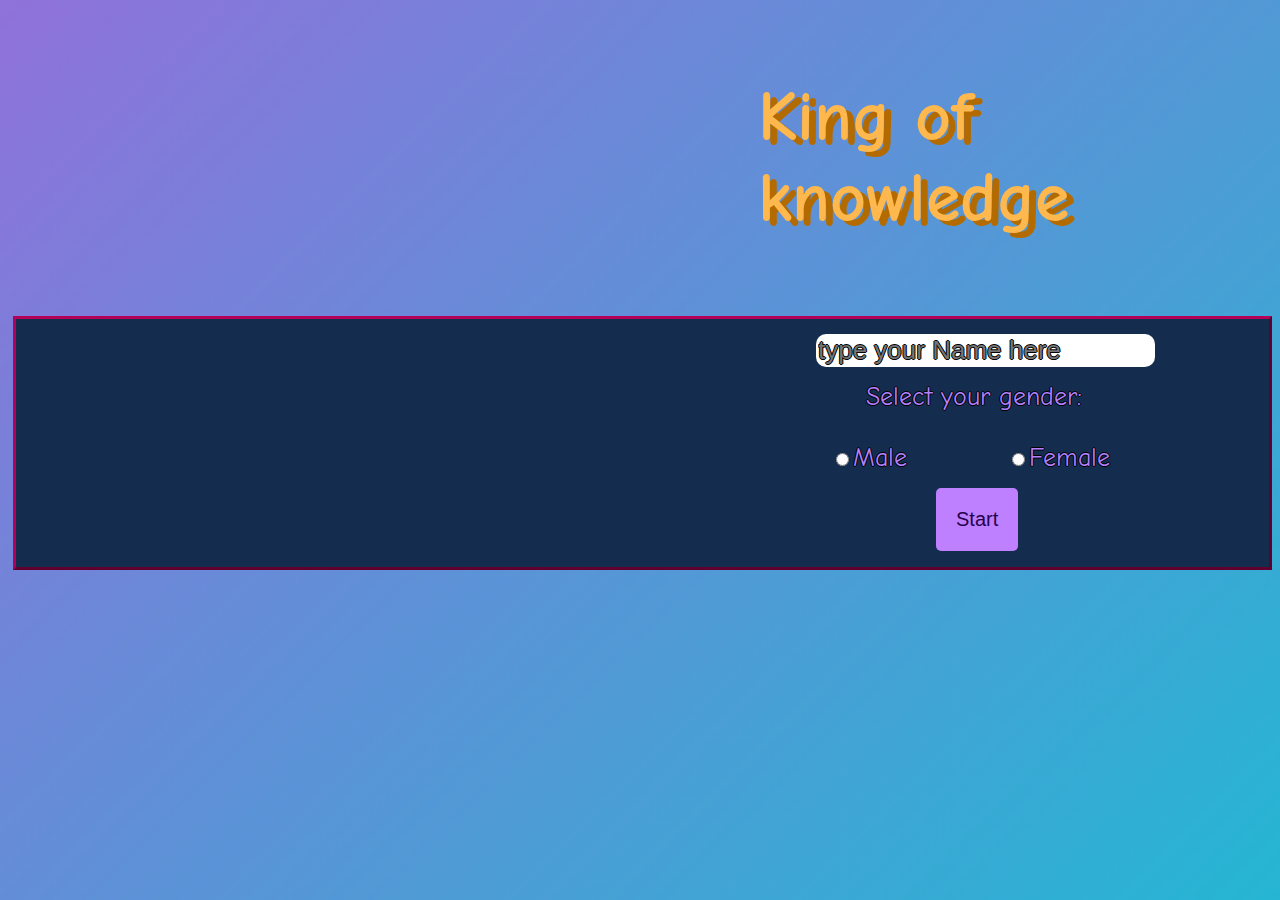
<file: index.html>
<!DOCTYPE html>
<html>

<head>

	<title>King of knowledge</title>
	<link rel="stylesheet" type="text/css" href="style.css">
	<link href="https://fonts.googleapis.com/css?family=Comic+Neue&display=swap" rel="stylesheet">


</head>


<body id = "show">
  		
	<h1 id="title">King of knowledge</h1>
<!-- Start Page -->
      <form id = "startQ" name = "start"> 
      	<input type="text" name="Name" id="Name" placeholder="type your Name here"  align="center">
    <br>
    	<p id="genderS">Select your gender:<p>
    	<input type="radio" id="genderM" name="gender" value="male"><span class="genders">Male</span>
    	<input type="radio" id="genderF" name="gender" value="female"><span class="genders">Female</span>
    <br>
        <input id = "startB" type = "button" value = "Start"  align="center">
      </form>
<!--Start Page-->



<!-- Quiz Page -->
		<form id = "quiz" name = "quiz">
<div class = "question-box">
<!-- Q1-->	
			<p class = "questions">Q1: what will be the result ?<p>
					<img src="imgs/Q1.png" id= "Q1M">
	<br>
						<input type="text" name="Answer" id="Answer1" placeholder="type your answer here">
	<br>
</div>	
    <br>					
<!--Q2-->
<div class = "question-box">
			<p class = "questions"> Q2: When did Jordan get independence?</p>
					<input type="radio" name="Q1" clas="Q1" value="28/5/1946"><span class = "Q1T">28/5/1946</span>
					<input type="radio" name="Q1" clas="Q1" value="15/5/1947"><span class = "Q1T">15/5/1947</span>
					<input type="radio" name="Q1" clas="Q1" value="25/5/1946"><span class = "Q1T">25/5/1946</span>
					<input type="radio" name="Q1" clas="Q1" value="25/6/1946"><span class = "Q1T">25/6/1946</span>
	<br>
	<br>				
</div>						
<!--Q3-->
<br>
<div class = "question-box">
			<p class = "questions">Q3: Riddle me this: David’s parents have three sons: Snap, Crackle, and what’s the name of the third son?</p>
					<input type="text" name="Answer" id="Answer3" placeholder="type your guess here">
	<br>				
	
</div>					
<!--Q4-->
    <br>
 <div class = "question-box">
			<p class = "questions">Q4: Can you guess what is in this picture?</p>
			<img src="imgs/Q4.jpg" id="Q4M">
    <br>
  					<p id = "hint">Hint : You can find it in the nuture</p>
    <br>
  						<input type="text" name="Answer" id="Answer4" placeholder="type your guess here">
  	<br>					
</div>	  
<br>	
<!--Q5-->
<div class = "question-box">
			<p class = "questions">Q5: guess the next number</p>
					<img src="imgs/Q5.png" id="Q5M">	
	<br>
					<input type="radio" name="Q5" class="Q5" value="70"><span class = "Q2T">70</span>
					<input type="radio" name="Q5" class="Q5" value="74"><span class = "Q2T">74</span>
					<input type="radio" name="Q5" class="Q5" value="75"><span class = "Q2T">75</span>
					<input type="radio" name="Q5" class="Q5" value="77"><span class = "Q2T">77</span>
    <br>
    <br>
</div>	
    <br>    
          <input id = "button" type = "button" value = "Submit!!" >
    <br>      
</form>
<!-- Quiz Page -->

<!--Result Page-->
<div id = "result">
	<p id = "number_correct"></p>
	<p id = "message_reslult"></p>
	<img id = "picture">
</div>
<!--Result Page-->

<script src="https://code.jquery.com/jquery-3.5.0.min.js" integrity="sha256-xNzN2a4ltkB44Mc/Jz3pT4iU1cmeR0FkXs4pru/JxaQ=" crossorigin="anonymous"></script>
<script src = "main.js"></script>

</body>

</html>
</file>
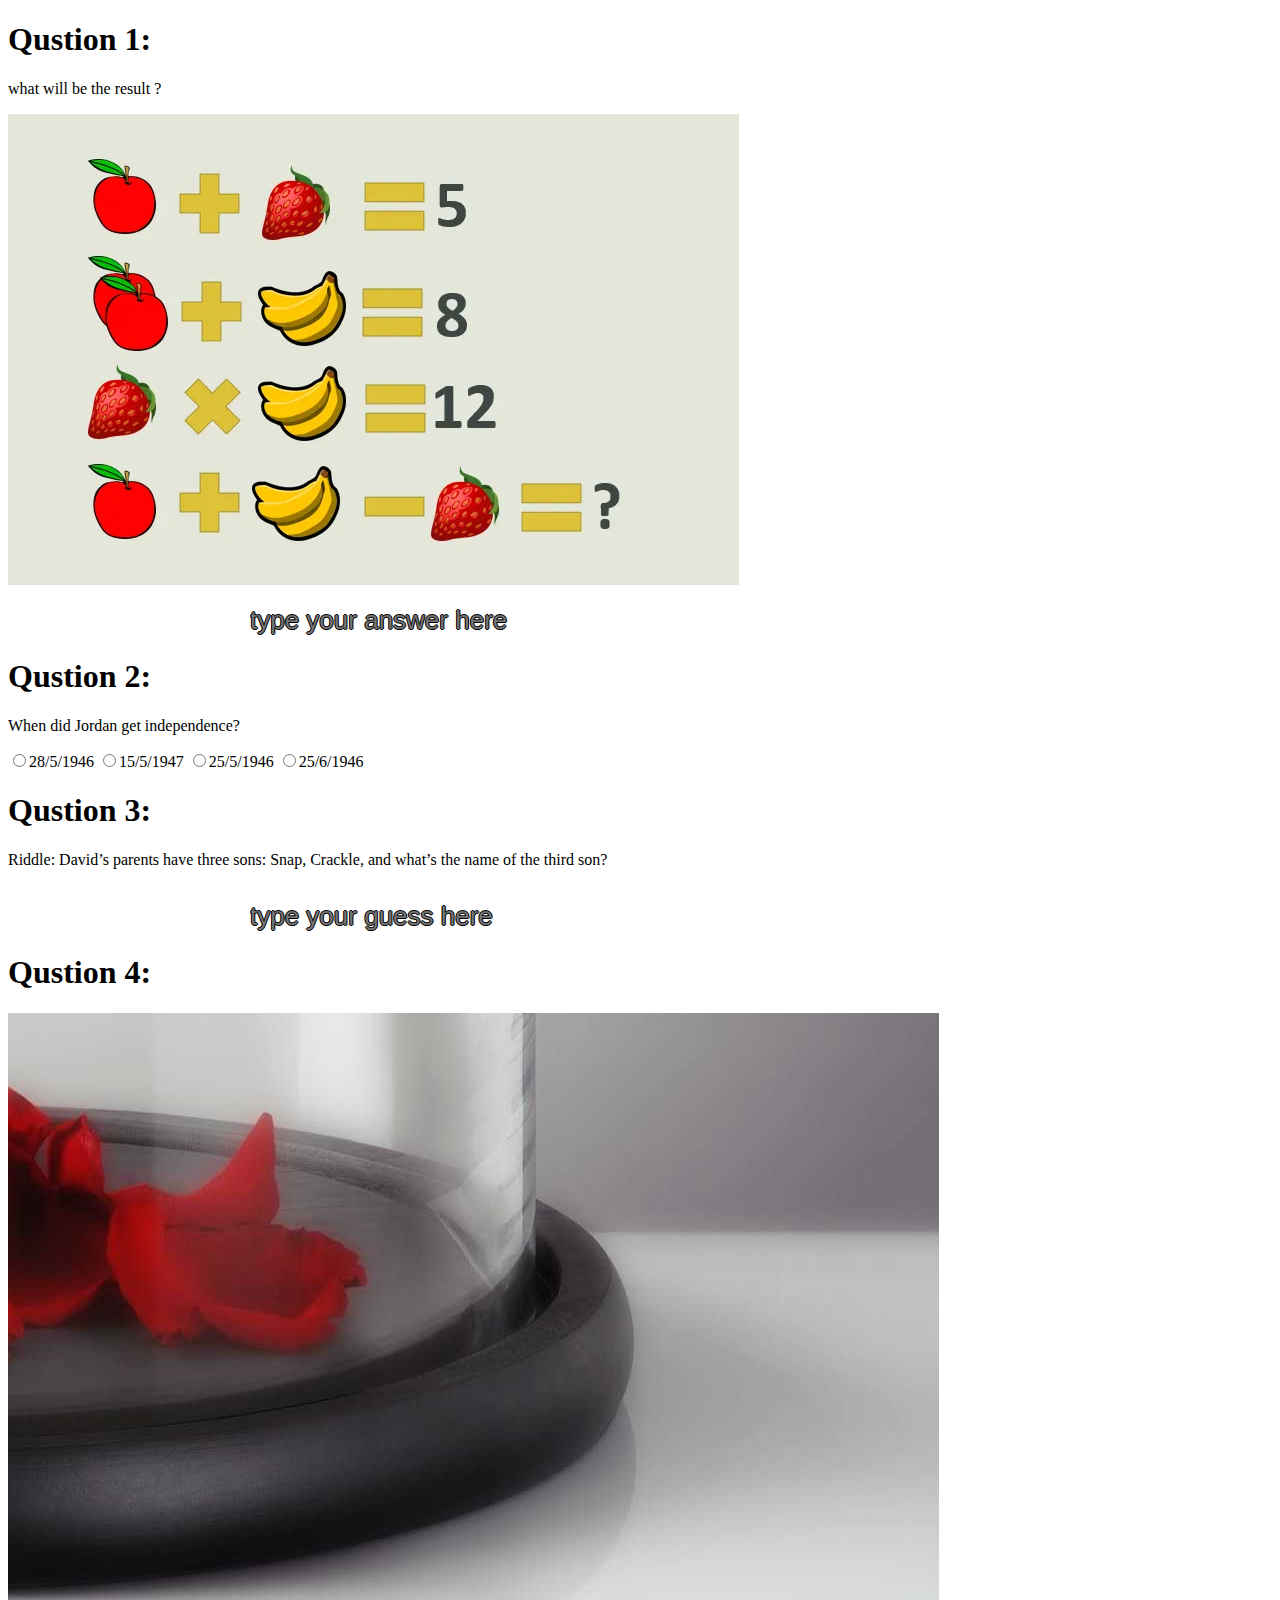
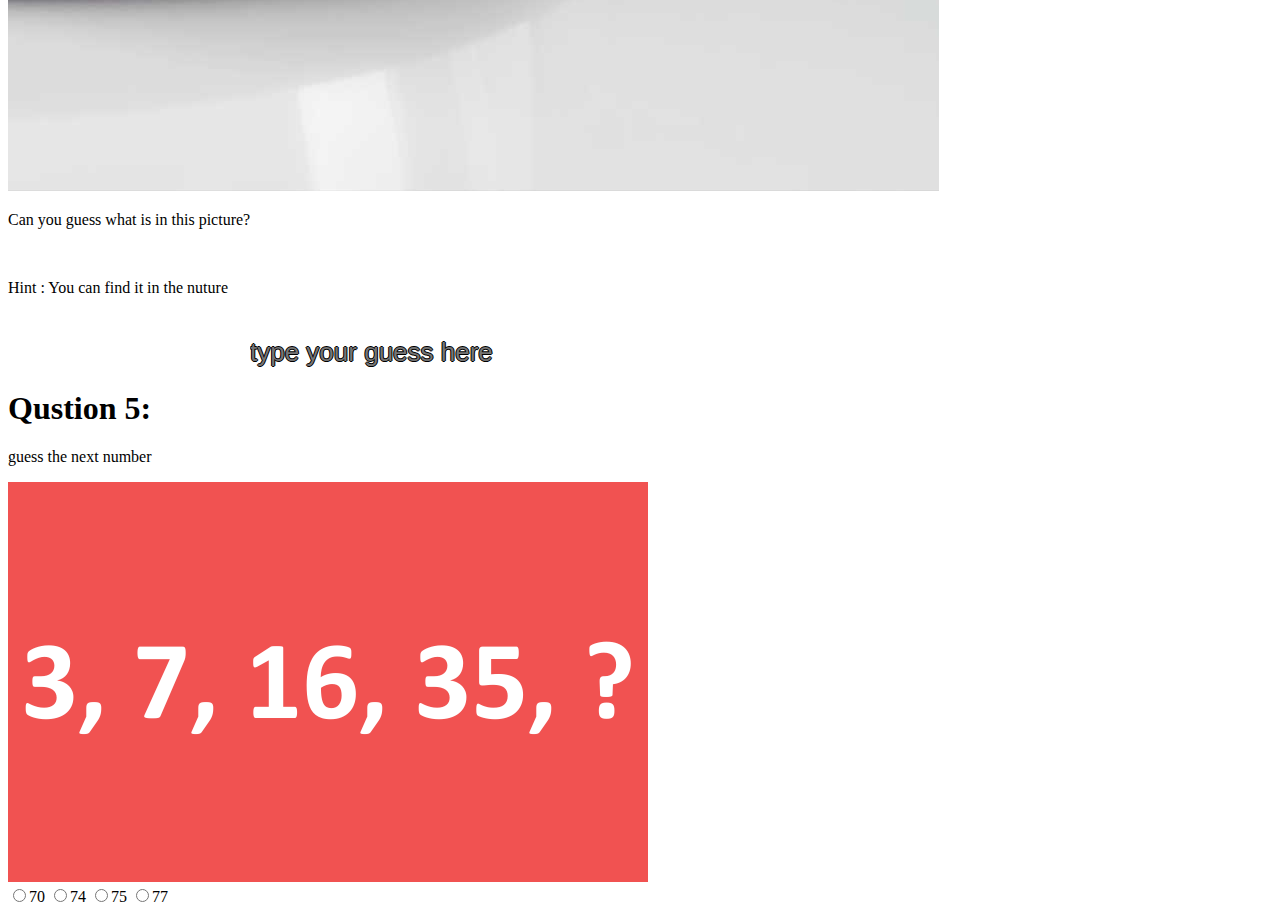
<file: quiz.html>
<!DOCTYPE html>
<html>

<head>

	<title>Knowledhe King</title>
	<link rel="stylesheet" type="text/css" href="style.css">

</head>
<body>

<div id ="Quiz-num1">
	<h1>Qustion 1:</h1>
	<p>what will be the result ?<p>
	<img src="Q1.png">
	<br>
	<input type="text" name="Answer" id="Answer1" placeholder="type your answer here">
</div>

<div id ="Quiz-num2">
	<h1>Qustion 2:</h1>
	<p>When did Jordan get independence?<p>
	<input type="radio" name="C">28/5/1946
	<input type="radio" name="C">15/5/1947
	<input type="radio" name="C">25/5/1946
	<input type="radio" name="C">25/6/1946
</div>

<div id ="Quiz-num3">
	<h1>Qustion 3:</h1>
	<p>Riddle: David’s parents have three sons: Snap, Crackle, and what’s the name of the third son?</p>
	<input type="text" name="Answer" id="Answer3" placeholder="type your guess here">
</div>

<div id ="Quiz-num4">
  <h1>Qustion 4:</h1>		
	<img src="flower.jpg">
  <p>Can you guess what is in this picture?</p>
  <br>
  <p>Hint : You can find it in the nuture</p>
  <br>
  <input type="text" name="Answer" id="Answer4" placeholder="type your guess here">
</div>

<div id ="Quiz-num5">
	<h1>Qustion 5: </h1>
	<p>guess the next number</p>
	<img src="Q5.png">	
	<br>
	<input type="radio" name="C1">70
	<input type="radio" name="C1">74
	<input type="radio" name="C1">75
	<input type="radio" name="C1">77
</div>

<script src="https://code.jquery.com/jquery-3.5.0.min.js" integrity="sha256-xNzN2a4ltkB44Mc/Jz3pT4iU1cmeR0FkXs4pru/JxaQ=" crossorigin="anonymous"></script>
<script src="script.js"></script>

</body>

</html>
</file>
<file: style.css>
/*Basic CSS*/
#show {
	font-family: 'Comic Neue', cursive;
	background-image: url("imgs/background.jpg");
	background-repeat: no-repeat;
	background-size: 100% 300%;
	
}

#title {
	 color: #ffb84d; 
     margin-left: 720px;
     padding: 30px;
     font-size: 70px;
     text-shadow: 7px 5px  #b36b00;
}
/*Basic CSS*/

/*Start Page Css*/
#startQ{
	background:#142c4e; 
	margin-left: 5px;
	border-style: outset;
	border-color: #b30059;
}

#Name {
	font-size: 26px;
	color: #b380ff;
	text-shadow: -1px 0 black, 0 1px black, 1px 0 black, 0 -1px black;
	border-radius: 10px;
	border-style: hidden;
	margin-top: 15px;
	margin-left: 800px;
}

.genders {
	font-size: 26px;
	color: #b380ff;
	text-shadow: -1px 0 black, 0 1px black, 1px 0 black, 0 -1px black;
	margin-left: 30px;
	border-radius: 10px;
	border-style: hidden;
	margin-top: 15px;
	margin-left: 1px;
}

#genderS {
	font-size: 26px;
	color: #b380ff;
	text-shadow: -1px 0 black, 0 1px black, 1px 0 black, 0 -1px black;
	margin-left: 30px;
	border-radius: 10px;
	border-style: hidden;
	margin-top: 15px;
	margin-left: 850px;
}

#genderM {
	font-size: 26px;
	color: #b380ff;
	text-shadow: -1px 0 black, 0 1px black, 1px 0 black, 0 -1px black;
	margin-left: 30px;
	border-radius: 10px;
	border-style: hidden;
	margin-top: 15px;
	margin-left: 820px;
}

#genderF {
	font-size: 26px;
	color: #b380ff;
	text-shadow: -1px 0 black, 0 1px black, 1px 0 black, 0 -1px black;
	margin-left: 30px;
	border-radius: 10px;
	border-style: hidden;
	margin-top: 15px;
	margin-left: 100px;
}

#startB {
	background: #bf80ff;
	border: 1px;
	border-radius: 5px;
	padding: 20px;
	color: #26004d;
	font-size: 20px;
	transition-duration: .5s;
	margin-top: 15px;
	margin-left: 920px;
}

#startB:hover {
	background: #cc6699;
	border: 3px #26004d;
	color: black;
	cursor: pointer;

}
/*Start Page Css*/

/*Quiz Page Css*/
#quiz {
	display: none;
	visibility: hidden;
	margin-left: 600px;
	background: #142c4e;
	border-radius: 15px;
	padding: 40px;
	width: 800px;

}

.question-box {
	border-style: outset;
	border-color: #ffc72e
;
}

.questions {
	font-size: 26px;
	color: #ffffff;
	text-shadow: -1px 0 black, 0 1px black, 1px 0 black, 0 -1px black;
	margin-left: 30px;
	border-radius: 10px;
	border-style: hidden;


}

#Answer1 {
  	font-size: 26px;
	color: #b380ff;
	text-shadow: -1px 0 black, 0 1px black, 1px 0 black, 0 -1px black;
	margin-left: 30px;
	border-radius: 10px;
	border-style: hidden;
	margin-top: 15px;
	margin-left: 240px;
}

#Q1M {
  display: block;
  border-radius: 20%;
  margin-left: auto;
  margin-right: auto;
  width: 50%;
}

.Q1 {
	width: 15%;

	
}
.Q1T {
	font-size: 26px;
	color: #b380ff;
	text-shadow: -1px 0 black, 0 1px black, 1px 0 black, 0 -1px black;
	margin-left: 30px;
	border-radius: 10px;
	border-style: hidden;
	margin-top: 15px;
	margin-left: 5px;
	
}

#Answer3 {
   font-size: 26px;
	color: #b380ff;
	text-shadow: -1px 0 black, 0 1px black, 1px 0 black, 0 -1px black;
	margin-left: 30px;
	border-radius: 10px;
	border-style: hidden;
	margin-top: 15px;
	margin-left: 240px;
}

#Q4M {
  display: block;
  border-radius: 20%;
  margin-left: auto;
  margin-right: auto;
  width: 50%;
}

#hint {
	margin-left: 15px;
	font-size: 18px;
	color: #b380ff;
	text-shadow: -1px 0 black, 0 1px black, 1px 0 black, 0 -1px black;
}

#Answer4 {
    font-size: 26px;
	color: #b380ff;
	text-shadow: -1px 0 black, 0 1px black, 1px 0 black, 0 -1px black;
	margin-left: 30px;
	border-radius: 10px;
	border-style: hidden;
	margin-top: 15px;
	margin-top: 5px;
	margin-left: 240px;
}

#Q5M {
  display: block;
  border-radius: 20%;
  margin-left: auto;
  margin-right: auto;
  width: 50%;
}

.Q5 {
    font-size: 26px;
	color: #b380ff;
	text-shadow: -1px 0 black, 0 1px black, 1px 0 black, 0 -1px black;
	margin-left: 30px;
	border-radius: 10px;
	border-style: hidden;
	margin-top: 15px;
	margin-left: 1px;
}
.Q2T {
	font-size: 26px;
	color: #b380ff;
	text-shadow: -1px 0 black, 0 1px black, 1px 0 black, 0 -1px black;
	margin-left: 30px;
	border-radius: 10px;
	border-style: hidden;
	margin-top: 15px;
	margin-left: 5px;
}

/*#textbox {
	height: 25px;
	font-size: 16px;
	border-radius: 5px;
	border: none;
	padding-left: 5px;
}*/

#button {
	background: #bf80ff;
	border: 1px;
	border-radius: 5px;
	padding: 50px;
	color: #26004d;
	font-size: 20px;
	transition-duration: .5s;
	margin-top: 15px;
	margin-left: 320px;
}

#button:hover {
	background: #cc6699;
	border: 3px #26004d;
	color: black;
	cursor: pointer;
}
/*Quiz Page Css*/

/*result Page Css*/
#buttonL{
	background: #bf80ff;
	border: 1px;
	border-radius: 5px;
	padding: 30px;
	color: #26004d;
	font-size: 12px;
	transition-duration: .5s;
	margin-top: 25px;
	margin-left: 120px;
}

#buttonL:hover {
	background: #cc6699;
	border: 3px #26004d;
	color: black;
	cursor: pointer;
}

#result {
	display: none;
	visibility: hidden;
	margin-left: 680px;
	background: #142c4e;
	border-radius: 15px;
	padding: 100px;
	width: 400px;

}

#picture {
	width: 375px;
	height: 245px;
}
/*result Page Css*/
</file>
